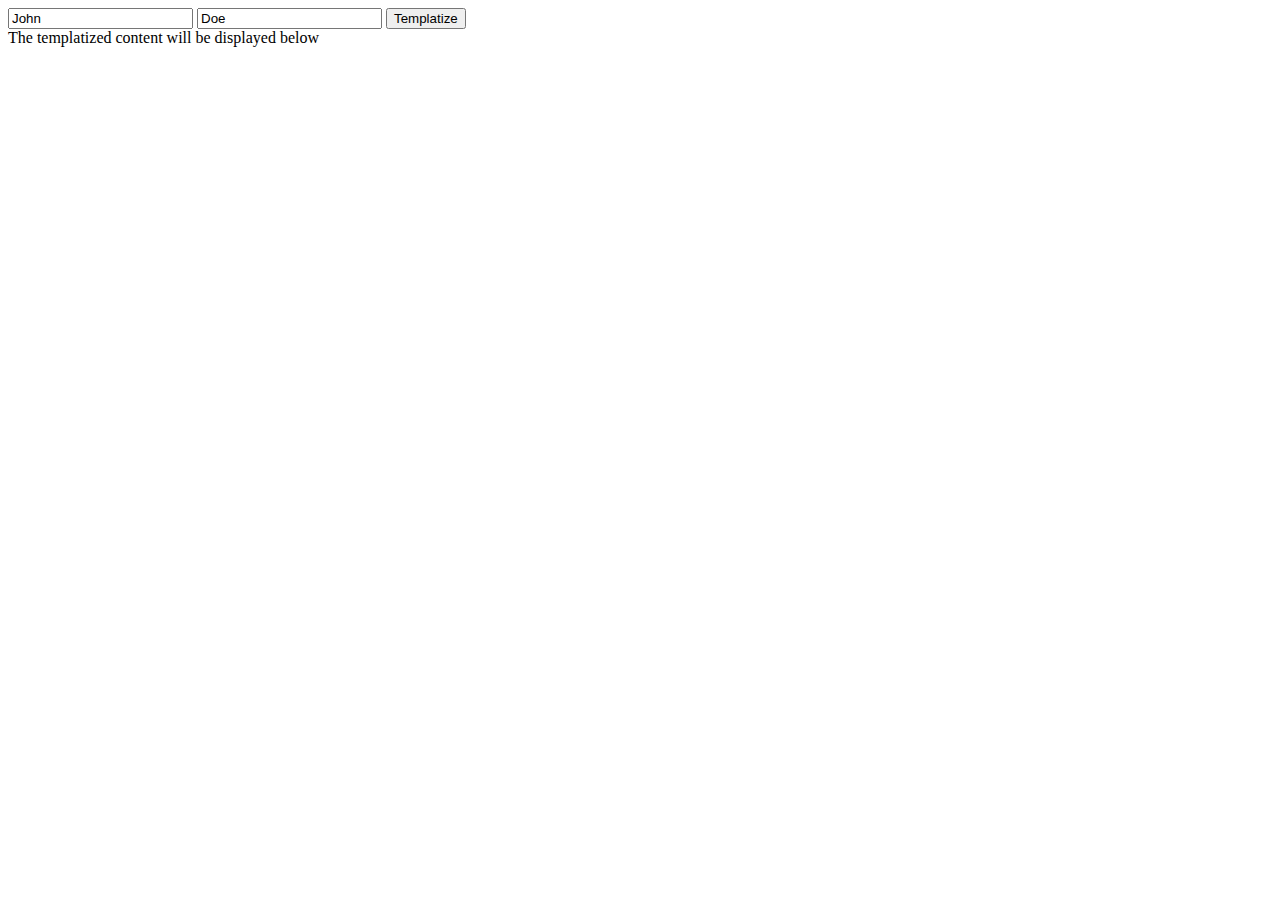
<file: Index.html>
<!DOCTYPE html>

<html lang="en" xmlns="http://www.w3.org/1999/xhtml">
<head>
    <meta charset="utf-8" />
    <title>Templatize Example</title>
    <script type="text/javascript" src="jquery.min.js"></script>
    <script type="text/javascript" src="JTemplate.js"></script>
    <script type="text/javascript" src="Templatize.js"></script>
    <script type="text/javascript">
        $(document).ready(function () {
            var model = { FN: '', LN: '' };
            $("#btnTemplatize").click(function () {
                model.FN = $("#txtFirstName").val();
                model.LN = $("#txtLastName").val();
                $("#dvTemplate").templatize("SampleTemplate", model);
            });

        });
    </script>
</head>
<body>
    <div>
        <input type="text" id="txtFirstName" value="John" />
        <input type="text" id="txtLastName" value="Doe" />
        <input type="submit" id="btnTemplatize" value="Templatize" />
    </div>
    <div class="clear"></div>
    <div>
        The templatized content will be displayed below
        <div id="dvTemplate"></div>
    </div>
</body>
</html>
</file>
